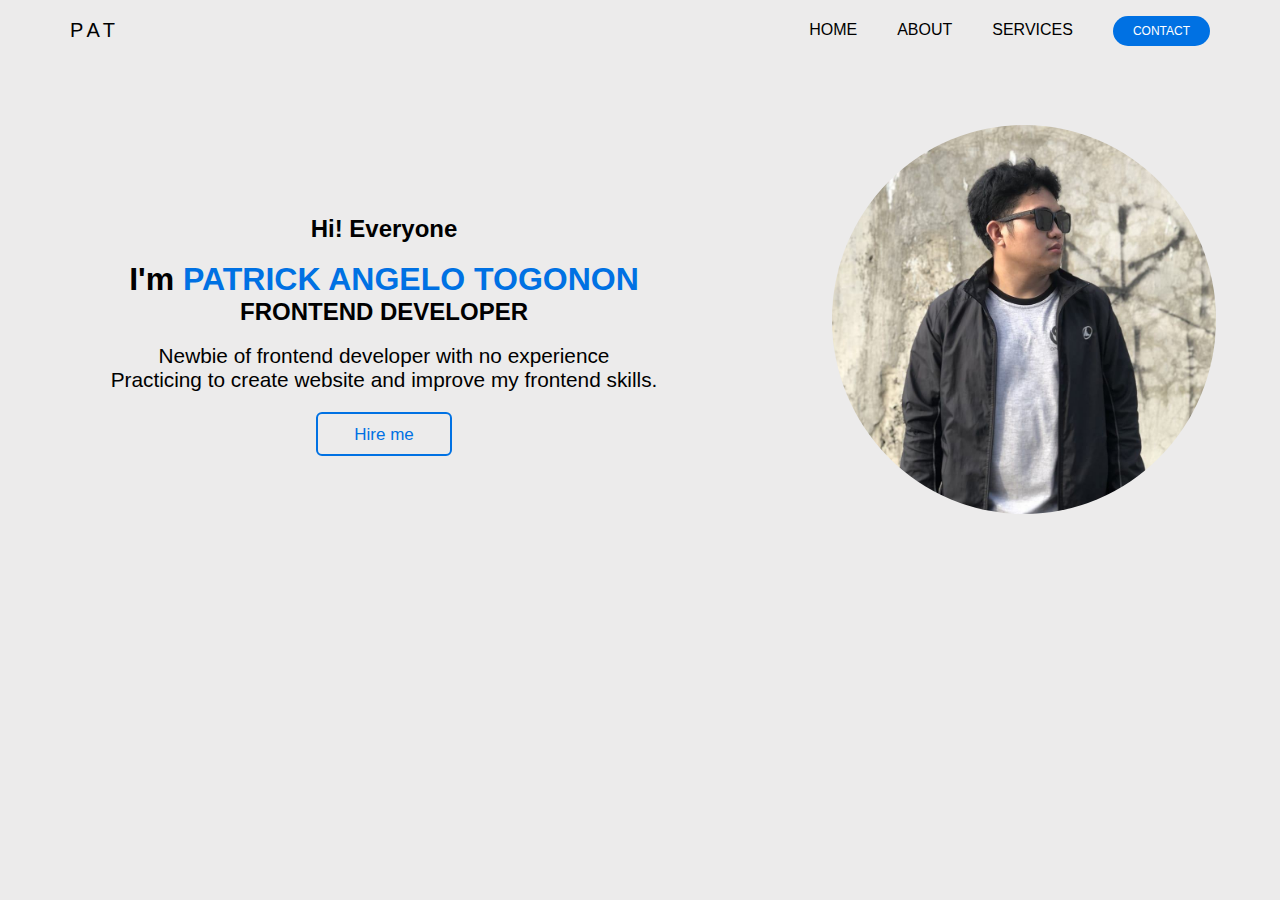
<file: index.html>
<!DOCTYPE html>
<html lang="en">
  <head>
    <meta charset="UTF-8" />
    <meta http-equiv="X-UA-Compatible" content="IE=edge" />
    <meta name="viewport" content="width=device-width, initial-scale=1.0" />
    <link rel="stylesheet" href="style.css" />
    <script defer src="style.js"></script>
    <title>Portfolio</title>
  </head>
  <body>
    <header class="header">
      <div class="bottom-bar">
        <div class="bottom-bar__content">
          <a href="#" class="logo">
            <!-- <img class="logo__img" src="img/logo.png" alt="logo" /> -->
            <span class="logo__text">P A T</span>
          </a>

          <nav class="nav">
            <ul class="nav__list">
              <li class="nav__item">
                <a class="nav__link" href="#">HOME</a>
              </li>
              <li class="nav__item">
                <a class="nav__link" href="about.html">ABOUT</a>
              </li>
              <li class="nav__item">
                <a class="nav__link" href="services.html">SERVICES</a>
              </li>
              <li class="nav__item">
                <a class="btn" href="contact.html">Contact</a>
              </li>
            </ul>
          </nav>

          <div class="hamburger">
            <div class="bar"></div>
            <div class="bar"></div>
            <div class="bar"></div>
          </div>
        </div>
      </div>
    </header>

    <section>
      <div class="home-container">
        <div class="home-box-text">
          <br />
          <br />
          <br />
          <br />
          <br />
          <div class="text1">
            <h3>Hi! Everyone</h3>
            <br />
            <h1>I'm <span>PATRICK ANGELO TOGONON</span></h1>
            <h3>FRONTEND DEVELOPER</h3>
            <br />
            <p>
              Newbie of frontend developer with no experience<br />
              Practicing to create website and improve my frontend skills.
              <br />
              <button id="seemore">Hire me</button>
            </p>
          </div>
        </div>

        <div class="home-box-profile">
          <img src="img/me.png" alt="a background" />
        </div>
      </div>
    </section>
  </body>
</html>
</file>
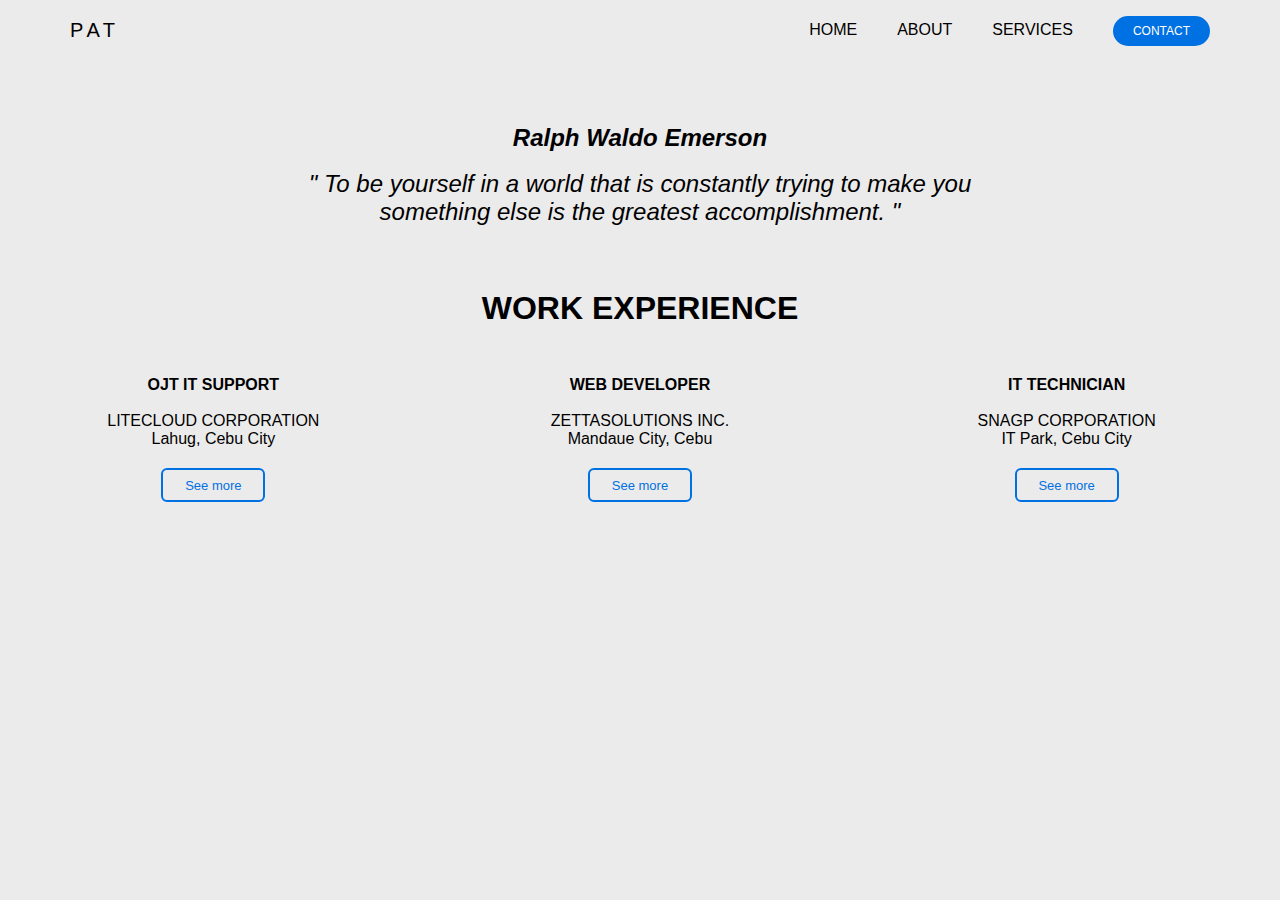
<file: about.html>
<!DOCTYPE html>
<html lang="en">
  <head>
    <meta charset="UTF-8" />
    <meta name="viewport" content="width=device-width, initial-scale=1.0" />
    <script src="https://ajax.googleapis.com/ajax/libs/jquery/2.1.1/jquery.min.js"></script>
    <link rel="stylesheet" href="style.css" />
    <script defer src="style.js"></script>
    <title>Portfolio</title>
  </head>
  <body>
    <header class="header">
      <div class="bottom-bar">
        <div class="bottom-bar__content">
          <a href="#" class="logo">
            <!-- <img class="logo__img" src="img/patlogo.jpg" alt="logo" /> -->
            <span class="logo__text">P A T</span>
          </a>

          <nav class="nav">
            <ul class="nav__list">
              <li class="nav__item">
                <a class="nav__link" href="index.html">HOME</a>
              </li>
              <li class="nav__item">
                <a class="nav__link" href="#">ABOUT</a>
              </li>
              <li class="nav__item">
                <a class="nav__link" href="services.html">SERVICES</a>
              </li>
              <li class="nav__item">
                <a class="btn" href="contact.html">Contact</a>
              </li>
            </ul>
          </nav>

          <div class="hamburger">
            <div class="bar"></div>
            <div class="bar"></div>
            <div class="bar"></div>
          </div>
        </div>
      </div>
    </header>

    <section>
      <div class="about-container">
        <div class="about-box">
          <h1>Ralph Waldo Emerson</h1>
          <br />
          <p>
            " To be yourself in a world that is constantly trying to make you
            <br />
            something else is the greatest accomplishment. "
          </p>
        </div>
      </div>
      <div class="spacer"></div>
      <div class="work-experience-text">
        <h1>WORK EXPERIENCE</h1>
        <div class="experience-container">
          <div class="experience-box cardBox" id="content1">
            <br />
            <h1>OJT IT SUPPORT</h1>
            <br />
            <p>LITECLOUD CORPORATION</p>
            <p>Lahug, Cebu City</p>
            <p>
              <button id="toggle1">See more</button>
            </p>
          </div>
          <div
            class="experience-box cardBox"
            id="content2"
            style="display: none"
          >
            <br />
            <p>
              Way back 2018 i started my OJT at Litecloud Corporation. i learned
              a lot new things there as an Junior Developer,deals with different
              challenges and projects that lead me to enhance my skills.
            </p>
            <p>
              <button id="toggle2">Back</button>
            </p>
          </div>
          <div class="experience-box cardBox" id="content3">
            <br />
            <h1>WEB DEVELOPER</h1>
            <br />
            <p>ZETTASOLUTIONS INC.</p>
            <p>Mandaue City, Cebu</p>
            <p>
              <button id="toggle3">See more</button>
            </p>
          </div>
          <div
            class="experience-box cardBox"
            id="content4"
            style="display: none"
          >
            <br />
            <p>
              Way back 2022 i started my first job at ZettaSolutions i learned a
              lot new things there as an Software Developer deals with different
              challenges and projects that lead me to enhance my skills.
            </p>
            <p>
              <button id="toggle4">Back</button>
            </p>
          </div>
          <div class="experience-box cardBox" id="content5">
            <br />
            <h1>IT TECHNICIAN</h1>
            <br />
            <p>SNAGP CORPORATION</p>
            <p>IT Park, Cebu City</p>
            <p>
              <button id="toggle5">See more</button>
            </p>
          </div>
          <div
            class="experience-box cardBox"
            id="content6"
            style="display: none"
          >
            <br />
            <p>
              Way back 2023 i started my second job at SNAGP Corporation i
              learned a lot new things there as an Junior Developer,deals with
              different challenges and projects that lead me to enhance my
              skills.
            </p>
            <p>
              <button id="toggle6">Back</button>
            </p>
          </div>
        </div>
      </div>
    </section>
  </body>
</html>
</file>
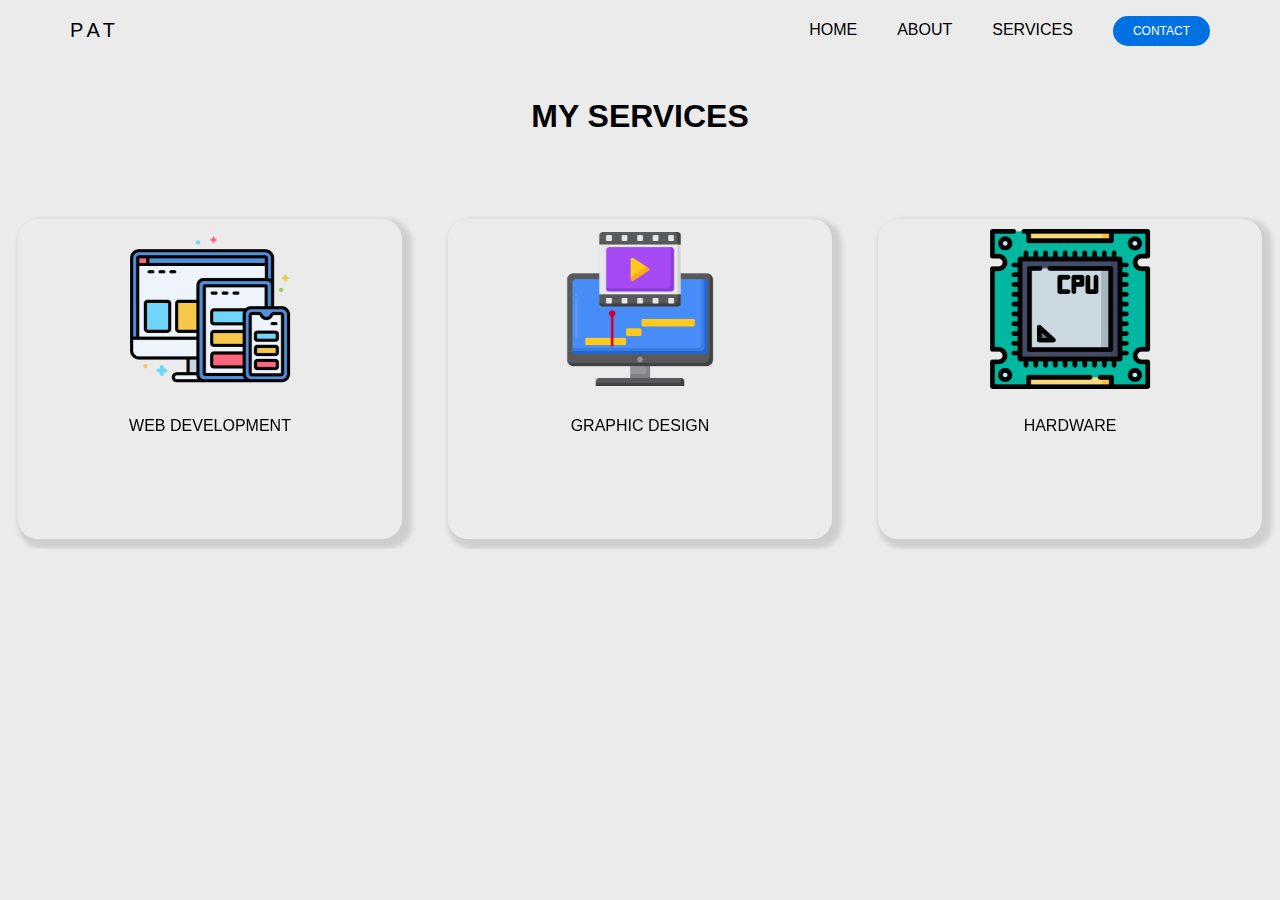
<file: services.html>
<!DOCTYPE html>
<html lang="en">
  <head>
    <meta charset="UTF-8" />
    <meta name="viewport" content="width=device-width, initial-scale=1.0" />
    <link rel="stylesheet" href="style.css" />
    <script defer src="style.js"></script>
    <title>Portfolio</title>
  </head>
  <body>
    <header class="header">
      <div class="bottom-bar">
        <div class="bottom-bar__content">
          <a href="#" class="logo">
            <!-- <img class="logo__img" src="img/patlogo.jpg" alt="logo" /> -->
            <span class="logo__text">P A T</span>
          </a>

          <nav class="nav">
            <ul class="nav__list">
              <li class="nav__item">
                <a class="nav__link" href="index.html">HOME</a>
              </li>
              <li class="nav__item">
                <a class="nav__link" href="about.html">ABOUT</a>
              </li>
              <li class="nav__item">
                <a class="nav__link" href="#">SERVICES</a>
              </li>
              <li class="nav__item">
                <a class="btn" href="contact.html">Contact</a>
              </li>
            </ul>
          </nav>

          <div class="hamburger">
            <div class="bar"></div>
            <div class="bar"></div>
            <div class="bar"></div>
          </div>
        </div>
      </div>
    </header>
    <section>
      <div class="services-text">
        <h1>MY SERVICES</h1>
        <br />
        <br />
        <br />
        <div class="services-container">
          <div class="services-box cardBox2">
            <div class="card">
              <div class="image-one">
                <img src="img/responsive-design.png" alt="web" />
              </div>
              <br />
              <div class="card-inner">
                <div class="card-front">
                  <p>WEB DEVELOPMENT</p>
                </div>

                <div class="card-back">
                  <p>
                    Can create web design ideas and mobile application app, can
                    also build multiple web application in wordpress or
                    e-commerce application.
                  </p>
                </div>
              </div>
            </div>
          </div>

          <div class="services-box cardBox2">
            <div class="card">
              <div class="image-one">
                <img src="img/montage.png" alt="editing" />
              </div>
              <br />
              <div class="card-inner">
                <div class="card-front">
                  <p>GRAPHIC DESIGN</p>
                </div>
                <div class="card-back">
                  <p>
                    Can create graphic design products like tshirts, polo,
                    jacket, flyers, banners, id's, logo making and customizing
                    images and etc.
                  </p>
                </div>
              </div>
            </div>
          </div>
          <div class="services-box cardBox2">
            <div class="card">
              <div class="image-one">
                <img src="img/cpu.png" alt="hardware" />
              </div>
              <br />
              <div class="card-inner">
                <div class="card-front">
                  <p>HARDWARE</p>
                </div>
                <div class="card-back">
                  <p>
                    Can troubleshoot, install, repair, builds, replace both PC
                    and Laptop problems to provide IT solutions to the customer
                    needs.
                  </p>
                </div>
              </div>
            </div>
          </div>
        </div>
      </div>
    </section>
  </body>
</html>
</file>
<file: style.css>
* {
  margin: 0;
  padding: 0;
  box-sizing: border-box;
}

body {
  font-family: sans-serif;
  background-color: rgb(236, 235, 235);
  height: auto;
}

/* NAV PAGE */

ul {
  list-style: none;
}

a {
  text-decoration: none;
  color: inherit;
}

button {
  background: none;
  border: none;
  font: inherit;
  color: inherit;
}

.header {
  position: relative;
  width: 100%;
}

.top-bar {
  background-color: rgb(39, 44, 51);
}

.icon {
  margin-right: 3px;
  color: rgba(255, 255, 255, 0.17);
}

.bottom-bar {
  background-color: transparent;
}

.bottom-bar__content {
  min-height: 60px;
  max-width: 1200px;
  padding: 0 30px;
  margin: 0 auto;
  display: flex;
  justify-content: space-between;
  align-items: center;
}

.logo {
  vertical-align: middle;
  display: flex;
  column-gap: 10px;
  align-items: center;
}

.logo__text {
  font-size: 20px;
  color: black;
  font-weight: 500;
  letter-spacing: -0.5px;
}

.nav {
  transition: all 0.3s ease-in-out;
}

.nav__list {
  display: flex;
  column-gap: 40px;
}

.nav__link {
  color: rgba(255, 255, 255, 0.75);
  transition: all 0.2s;
  color: black;
}

.nav__link:hover,
.nav__link:focus {
  color: #0071e3;
}

.btn {
  color: #fff;
  background-color: #0071e3;
  padding: 8px 20px;
  border-radius: 1000px;
  text-transform: uppercase;
  font-size: 12px;
  font-weight: 500;
  cursor: pointer;
  transition: all 0.2s;
}

.btn:hover {
  background-color: rgb(28, 128, 228);
}

.hamburger {
  cursor: pointer;
  display: none;
}

.bar {
  height: 2px;
  width: 27px;
  background-color: black;
  margin: 5px 0;
  opacity: 0.8;
  transition: all 0.3s ease-in-out;
}

/* For JS */
.nav--open {
  left: 50% !important;
}

.hamburger--open .bar:nth-child(1) {
  transform: translateY(7px) rotate(45deg);
}

.hamburger--open .bar:nth-child(2) {
  opacity: 0;
}

.hamburger--open .bar:nth-child(3) {
  transform: translateY(-7px) rotate(-45deg);
}

/* MEDIA QUERIES */
@media (max-width: 650px) {
  .nav {
    position: fixed;
    top: 60px;
    left: -100%;
    transform: translateX(-50%);
    background-color: transparent;
    width: 100%;
    padding: 10px 0 25px;
  }

  .nav__list {
    flex-direction: column;
    align-items: center;
    row-gap: 20px;
    color: black;
  }

  .nav__link {
    font-size: 14px;
  }

  .btn {
    font-size: 11px;
    padding: 7px 17px;
  }

  .hamburger {
    display: block;
  }
}

/* HOME PAGE */

.home-container {
  display: flex;
  width: 100%;
  height: auto;
  overflow: hidden;
  /* background-color: red; */
  margin-top: 15px;
}

.home-box-text {
  /* background-color: yellow; */
  width: 50%;
  height: auto;
  margin: 50px auto;
}

.home-box-profile {
  /* background-color: green; */
  width: 30%;
  height: auto;
  margin: 50px auto;
  position: relative;
}

.home-box-profile img {
  object-fit: cover;
  width: 100%;
  height: 100%;
  border-radius: 50%;
}

.home-box-text h3 {
  font-size: 1.5em;
  text-align: center;
  color: black;
}

span {
  color: #0071e3;
  font-weight: bold;
}

.home-box-text h1 {
  font-size: 2em;
  text-align: center;
  color: black;
}

.home-box-text p {
  font-size: 1.3em;
  text-align: center;
}

.home-box-text button {
  text-align: center;
}

button {
  --color: #0071e3;
  font-family: inherit;
  display: inline-block;
  width: 8em;
  height: 2.6em;
  line-height: 2.5em;
  margin: 20px;
  position: relative;
  overflow: hidden;
  border: 2px solid var(--color);
  transition: color 0.5s;
  z-index: 1;
  font-size: 17px;
  border-radius: 6px;
  font-weight: 500;
  color: var(--color);
  cursor: pointer;
}

button:before {
  content: "";
  position: absolute;
  z-index: -1;
  background: var(--color);
  height: 150px;
  width: 200px;
  border-radius: 50%;
}

button:hover {
  color: #fff;
}

button:before {
  top: 100%;
  left: 100%;
  transition: all 0.7s;
}

button:hover:before {
  top: -30px;
  left: -30px;
}

button:active:before {
  background: #284b63;
  transition: background 0s;
}

/* ABOUT PAGE */

.cardBox {
  width: 50%;
  height: auto;
  background: #212121;
  gap: 10px;
  /* box-shadow: 5px 5px 5px 5px rgba(0, 0, 0, 0.123); */
  border-radius: 20px;
}

.cardBox2 {
  height: auto;
  background: transparent;
  gap: 10px;
  box-shadow: 5px 5px 5px 5px rgba(0, 0, 0, 0.123);
  border-radius: 20px;
}

.about-container {
  width: 100%;
  height: auto;
  overflow: hidden;
  /* background-color: red; */
  margin: 5% auto;
}

.about-box h1 {
  font-size: 1.5em;
  text-align: center;
  font-style: italic;
}

.about-box p {
  font-size: 1.5em;
  text-align: center;
  font-style: italic;
}

.work-experience-text {
  width: 100%;
  height: auto;
  overflow: hidden;
  /* background-color: orange; */
}

.work-experience-text h1 {
  text-align: center;
}

.experience-container {
  display: flex;
  width: 100%;
  height: auto;
  overflow: hidden;
  /* background-color: red; */
  margin: 20px auto;
}

.experience-box {
  background-color: transparent;
  width: 30%;
  height: auto;
  margin: 11px auto;
}

.experience-box h1 {
  font-size: 1em;
  font-family: sans-serif;
  text-align: center;
  color: black;
}

.experience-box p {
  font-size: 1em;
  font-family: sans-serif;
  text-align: center;
  color: black;
}

.experience-box button {
  font-size: 13px;
}

/* SERVICES PAGE */

.services-text {
  width: 100%;
  height: auto;
  overflow: hidden;
  /* background-color: orange; */
  margin: 3% auto;
}

.services-text h1 {
  text-align: center;
}

.services-container {
  display: flex;
  width: 100%;
  height: auto;
  overflow: hidden;
  /* background-color: red; */
  margin: 20px auto;
  gap: 10px;
}

.services-box {
  /* background-color: green; */
  width: 30%;
  height: 20em;
  margin: 10px auto;
}

.services-box h1 {
  font-size: 1em;
  font-family: sans-serif;
  text-align: center;
}

.services-box p {
  font-size: 1em;
  font-family: sans-serif;
  text-align: center;
  color: black;
}

.services-box button {
  font-size: 13px;
}

.image-one {
  width: 70%;
  height: 10em;
  /* background-color: red; */
  margin: 10px auto;
}

.image-one img {
  object-fit: contain;
  height: 100%;
  width: 100%;
}

/* CONTACT PAGE */

.contact-container {
  width: 100%;
  height: auto;
  overflow: hidden;
  /* background-color: red; */
  margin: 10% auto;
}

.contact-box h1 {
  font-size: 1.5em;
  font-weight: bold;
  text-align: center;
}

.contact-box p {
  font-size: 1.5em;
  text-align: center;
}

.card {
  width: auto;
  height: auto;
  perspective: 1000px;
}

.card-inner {
  width: 100%;
  height: 100%;
  position: relative;
  transform-style: preserve-3d;
  transition: transform 0.999s;
}

.card:hover .card-inner {
  transform: rotateY(180deg);
}

.card-front,
.card-back {
  position: absolute;
  width: 100%;
  height: 100%;
  backface-visibility: hidden;
}

.card-front {
  color: #fff;
  display: flex;
  align-items: center;
  /* border: 10px solid #6a2c70; */
  border-radius: 10px;
  justify-content: center;
  transform: rotateY(0deg);
  height: auto;
}

.card-front p {
  text-align: center;
}

.card-back {
  /* background-color: #f08a5d; */
  color: #fff;
  display: flex;
  align-items: center;
  /* border: 10px solid #f08a5d; */
  border-radius: 10px;
  justify-content: center;
  transform: rotateY(180deg);
  height: auto;
}

/* SOCIAL MEDIA BUTTONS */

.social-icon ul {
  position: absolute;
  top: 50%;
  left: 50%;
  transform: translate(-50%, -50%);
  display: flex;
}

.social-icon ul li {
  list-style: none;
  margin: 0 15px;
}

.social-icon ul li .fab {
  font-size: 35px;
  line-height: 60px;
  transition: 0.3s;
  color: #000;
}

.social-icon ul li .fab:hover {
  color: #fff;
}

.social-icon ul li a {
  position: relative;
  display: block;
  width: 60px;
  height: 60px;
  border-radius: 50%;
  background-color: #fff;
  text-align: center;
  box-shadow: 0 4px 8px 0 rgba(0, 0, 0.2);
  transition: 0.6s;
}

.social-icon ul li a:hover {
  transform: translate(0, -10%);
}

.social-icon ul li:nth-child(1) a:hover {
  background-color: rgb(60, 132, 240);
}

.social-icon ul li:nth-child(2) a:hover {
  background-color: rgb(197, 19, 75);
}

.social-icon ul li:nth-child(3) a:hover {
  background-color: rgb(18, 160, 58);
}

.social-icon ul li:nth-child(4) a:hover {
  background-color: rgb(11, 12, 12);
}

/* EXTRA CSS */
</file>
